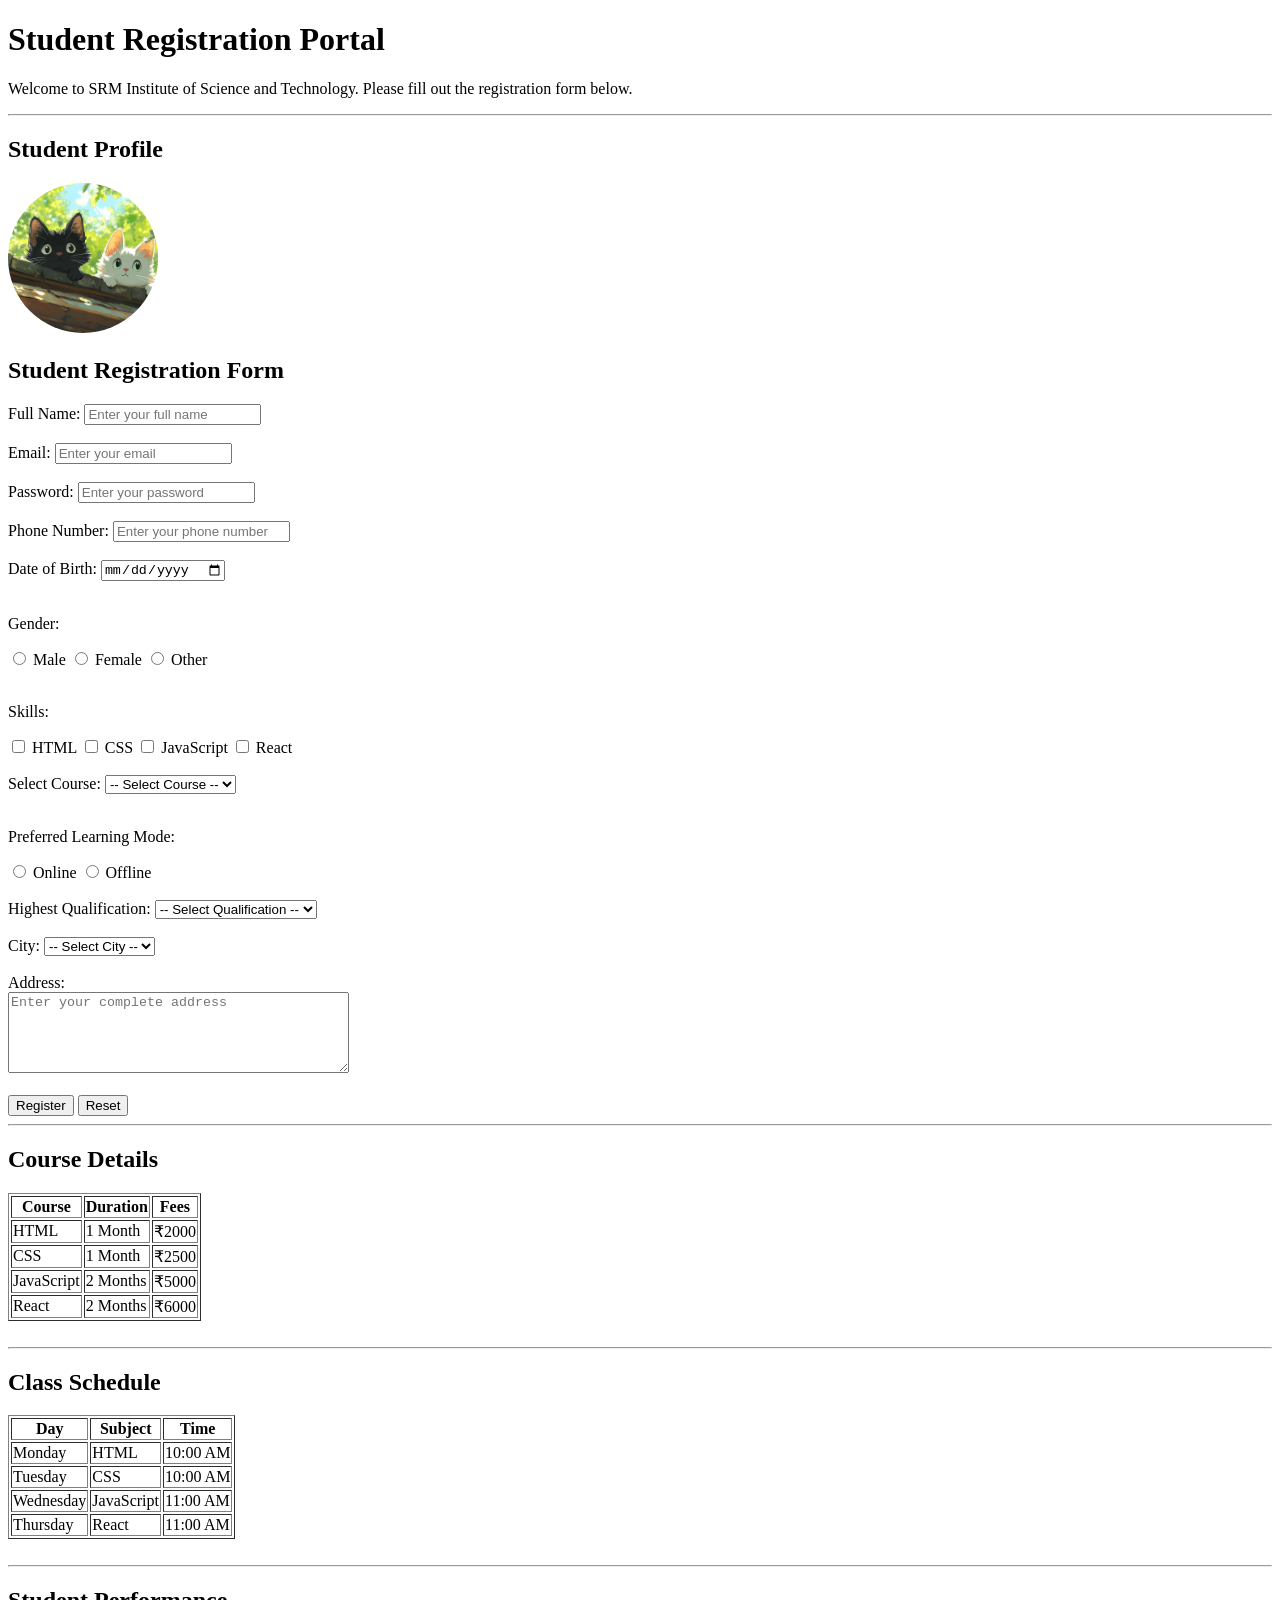
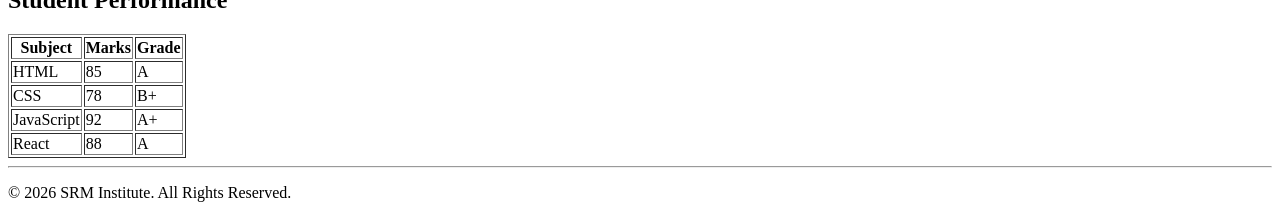
<file: MINI_PROJECTS/Student_Registration_Form/index.html>
<!DOCTYPE html>
<html lang="en">

<head>
    <meta charset="UTF-8">
    <meta name="viewport" content="width=device-width, initial-scale=1.0">
    <title>Student Registration Portal</title>
</head>

<body>



    <h1>Student Registration Portal</h1>

    <p>
        Welcome to SRM Institute of Science and Technology. 
        Please fill out the registration form below.
    </p>

    <hr>



    <h2>Student Profile</h2>

    <img src="../cats.jpg" alt="this is user profile image" width="150" style="border-radius: 50%; height: 150px; object-fit: cover;">





    <h2>Student Registration Form</h2>

    <form>


        <label for="name">Full Name:</label>

        <input type="text" id="name" name="name" placeholder="Enter your full name">

        <br><br>



        <label for="email">Email:</label>

        <input type="email" id="email" name="email" placeholder="Enter your email">

        <br><br>



        <label for="password">Password:</label>

        <input type="password" id="password" name="password" placeholder="Enter your password">

        <br><br>



        <label for="phone">Phone Number:</label>

        <input type="tel" id="phone" name="phone" placeholder="Enter your phone number">

        <br><br>



        <label for="dob">Date of Birth:</label>

        <input type="date" id="dob" name="dob">

        <br><br>



        <p>Gender:</p>

        <input type="radio" id="male" name="gender" value="male">

        <label for="male">Male</label>


        <input type="radio" id="female" name="gender" value="female">

        <label for="female">Female</label>


        <input type="radio" id="other" name="gender" value="other">

        <label for="other">Other</label>

        <br><br>



        <p>Skills:</p>

        <input type="checkbox" id="html" name="skills" value="html">

        <label for="html">HTML</label>


        <input type="checkbox" id="css" name="skills" value="css">

        <label for="css">CSS</label>


        <input type="checkbox" id="javascript" name="skills" value="javascript">

        <label for="javascript">JavaScript</label>


        <input type="checkbox" id="react" name="skills" value="react">

        <label for="react">React</label>

        <br><br>



        <label for="course">Select Course:</label>

        <select id="course" name="course">

            <option value="">
                -- Select Course --
            </option>

            <option value="html">
                HTML
            </option>

            <option value="css">
                CSS
            </option>

            <option value="javascript">
                JavaScript
            </option>

            <option value="react">
                React
            </option>

        </select>


        <br><br>



        <p>Preferred Learning Mode:</p>

        <input type="radio" id="online" name="learning_mode" value="online">

        <label for="online">Online</label>


        <input type="radio" id="offline" name="learning_mode" value="offline">

        <label for="offline">Offline</label>

        <br><br>



        <label for="qualification">
            Highest Qualification:
        </label>

        <select id="qualification" name="qualification">

            <option value="">
                -- Select Qualification --
            </option>

            <option value="10th">
                10th
            </option>

            <option value="12th">
                12th
            </option>

            <option value="diploma">
                Diploma
            </option>

            <option value="graduation">
                Graduation
            </option>

            <option value="post-graduation">
                Post Graduation
            </option>

        </select>

        <br><br>



        <label for="city">City:</label>

        <select id="city" name="city">

            <option value="">
                -- Select City --
            </option>

            <option value="delhi">
                Delhi
            </option>

            <option value="gurgaon">
                Gurgaon
            </option>

            <option value="noida">
                Noida
            </option>

            <option value="ghaziabad">
                Ghaziabad
            </option>

        </select>

        <br><br>



        <label for="address">Address:</label>

        <br>

        <textarea id="address" name="address" rows="5" cols="40" placeholder="Enter your complete address"></textarea>

        <br><br>




        <input type="submit" value="Register">

        <input type="reset" value="Reset">

    </form>


    <hr>



    <h2>Course Details</h2>

    <table border="1">

        <tr>
            <th>Course</th>
            <th>Duration</th>
            <th>Fees</th>
        </tr>

        <tr>
            <td>HTML</td>
            <td>1 Month</td>
            <td>₹2000</td>
        </tr>

        <tr>
            <td>CSS</td>
            <td>1 Month</td>
            <td>₹2500</td>
        </tr>

        <tr>
            <td>JavaScript</td>
            <td>2 Months</td>
            <td>₹5000</td>
        </tr>

        <tr>
            <td>React</td>
            <td>2 Months</td>
            <td>₹6000</td>
        </tr>

    </table>


    <br>

    <hr>




    <h2>Class Schedule</h2>

    <table border="1">

        <tr>
            <th>Day</th>
            <th>Subject</th>
            <th>Time</th>
        </tr>

        <tr>
            <td>Monday</td>
            <td>HTML</td>
            <td>10:00 AM</td>
        </tr>

        <tr>
            <td>Tuesday</td>
            <td>CSS</td>
            <td>10:00 AM</td>
        </tr>

        <tr>
            <td>Wednesday</td>
            <td>JavaScript</td>
            <td>11:00 AM</td>
        </tr>

        <tr>
            <td>Thursday</td>
            <td>React</td>
            <td>11:00 AM</td>
        </tr>

    </table>


    <br>

    <hr>



    <h2>Student Performance</h2>

    <table border="1">

        <tr>
            <th>Subject</th>
            <th>Marks</th>
            <th>Grade</th>
        </tr>

        <tr>
            <td>HTML</td>
            <td>85</td>
            <td>A</td>
        </tr>

        <tr>
            <td>CSS</td>
            <td>78</td>
            <td>B+</td>
        </tr>

        <tr>
            <td>JavaScript</td>
            <td>92</td>
            <td>A+</td>
        </tr>

        <tr>
            <td>React</td>
            <td>88</td>
            <td>A</td>
        </tr>

    </table>




    <hr>

    <p>
        © 2026 SRM Institute. All Rights Reserved.
    </p>

</body>

</html>
</file>
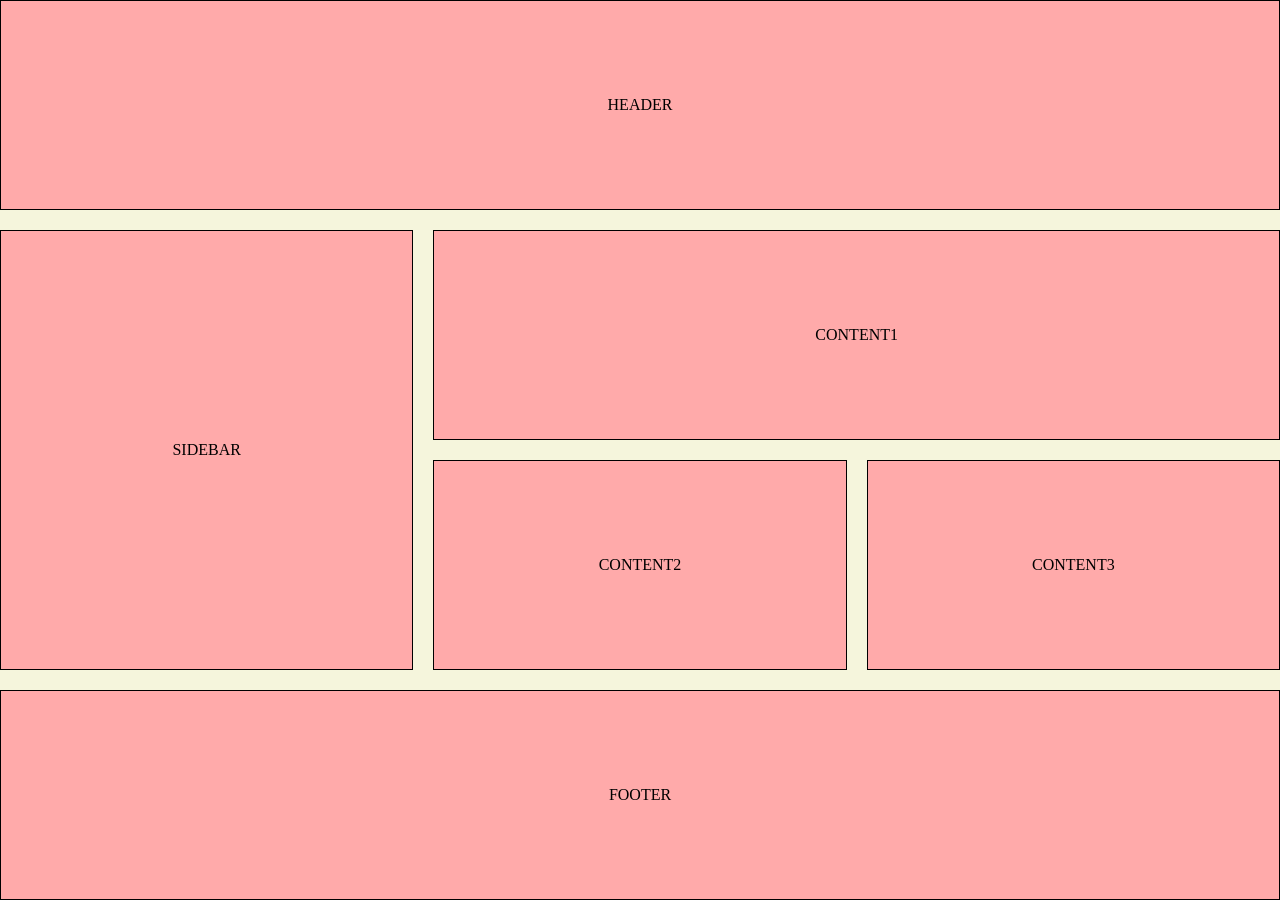
<file: MINI_PROJECTS/Website_Layout/index.html>
<!DOCTYPE html>
<html lang="en">
<head>
    <meta charset="UTF-8">
    <meta name="viewport" content="width=device-width, initial-scale=1.0">
    <title>Website Layout</title>
    <link rel="stylesheet" href="./index.css">
</head>
<body>

    <div class="container">
        <div class="box" id="HEADER">HEADER</div>
        <div class="box" id="SIDEBAR">SIDEBAR</div>
        <div class="box" id="CONTENT1">CONTENT1</div>
        <div class="box" id="CONTENT2">CONTENT2</div>
        <div class="box" id="CONTENT3">CONTENT3</div>
        <div class="box" id="FOOTER">FOOTER</div>
    </div>
    
</body>
</html>
</file>
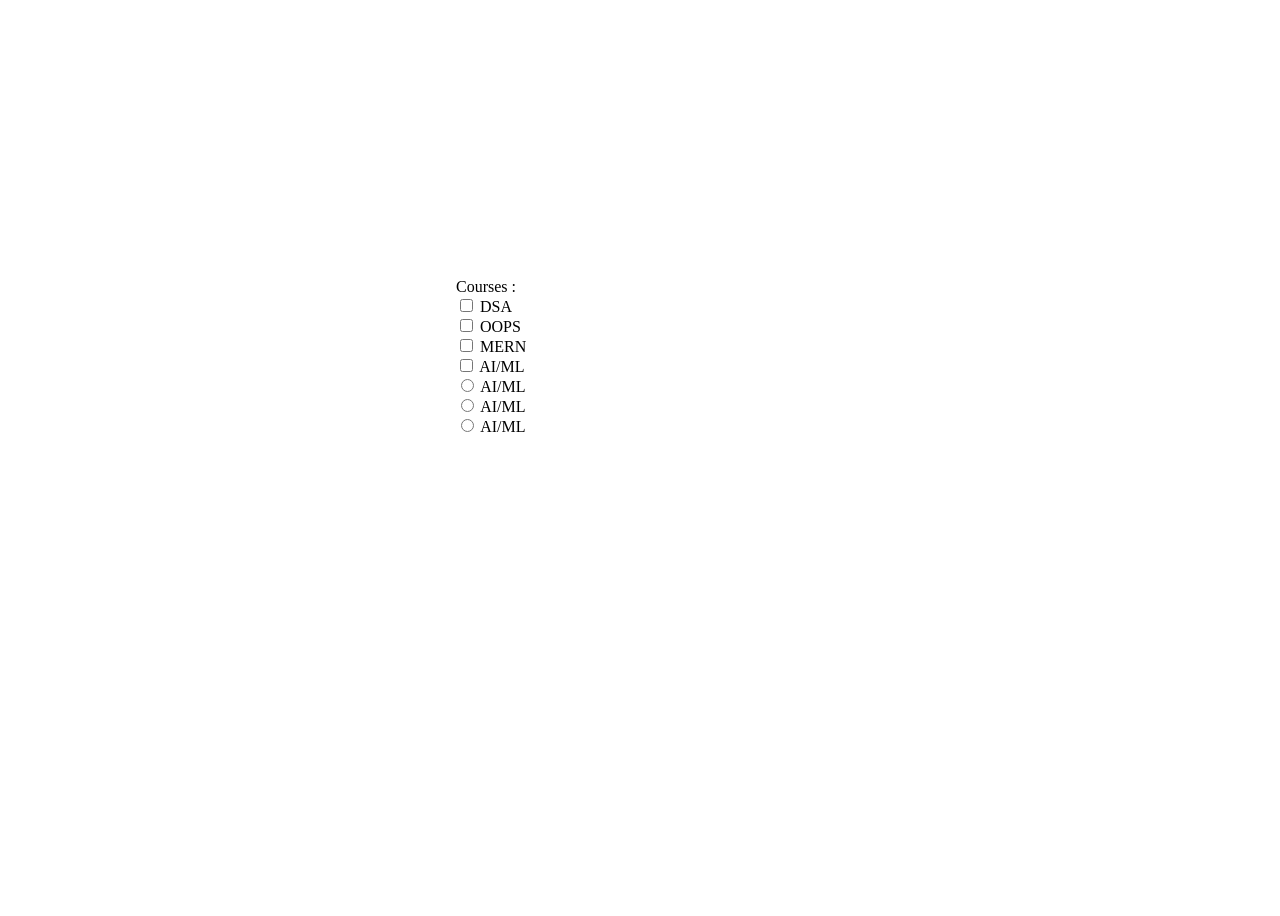
<file: form.html>
<!DOCTYPE html>
<html lang="en">
<head>
    <meta charset="UTF-8">
    <meta name="viewport" content="width=device-width, initial-scale=1.0">
    <title>Document</title>
</head>

<Style>

    body{
       display: flex;
        align-items: center;
        justify-content: center;
        height: 100vh;
        width: 100vw;
    }

    form{
        display: flex;
        flex-direction: column;
        height: 40%;
        width: 30%;
    }
</Style>

<body>
    <form action="">
        <label for="Course">Courses : </label>
        <div>
            <input type="checkbox" value="DSA">
            <label for="DSA">DSA</label>
        </div>
        <div>
            <input type="checkbox" value="OOPS">
            <label for="OOPS">OOPS</label>
        </div>
        <div>
            <input type="checkbox" value="MERN">
            <label for="MERN">MERN</label>
        </div>
        <div>
            <input type="checkbox" value="AI/ML">
            <label for="AI/ML">AI/ML</label>
        </div>
        <div>
            <input type="radio" name = "course" value="AI/ML">
            <label for="AI/ML">AI/ML</label>
        </div>
        <div>
            <input type="radio" name = "course" value="AI/ML">
            <label for="AI/ML">AI/ML</label>
        </div>
        <div>
            <input type="radio" name = "course" value="AI/ML">
            <label for="AI/ML">AI/ML</label>
        </div>

    </form>
</body>
</html>
</file>
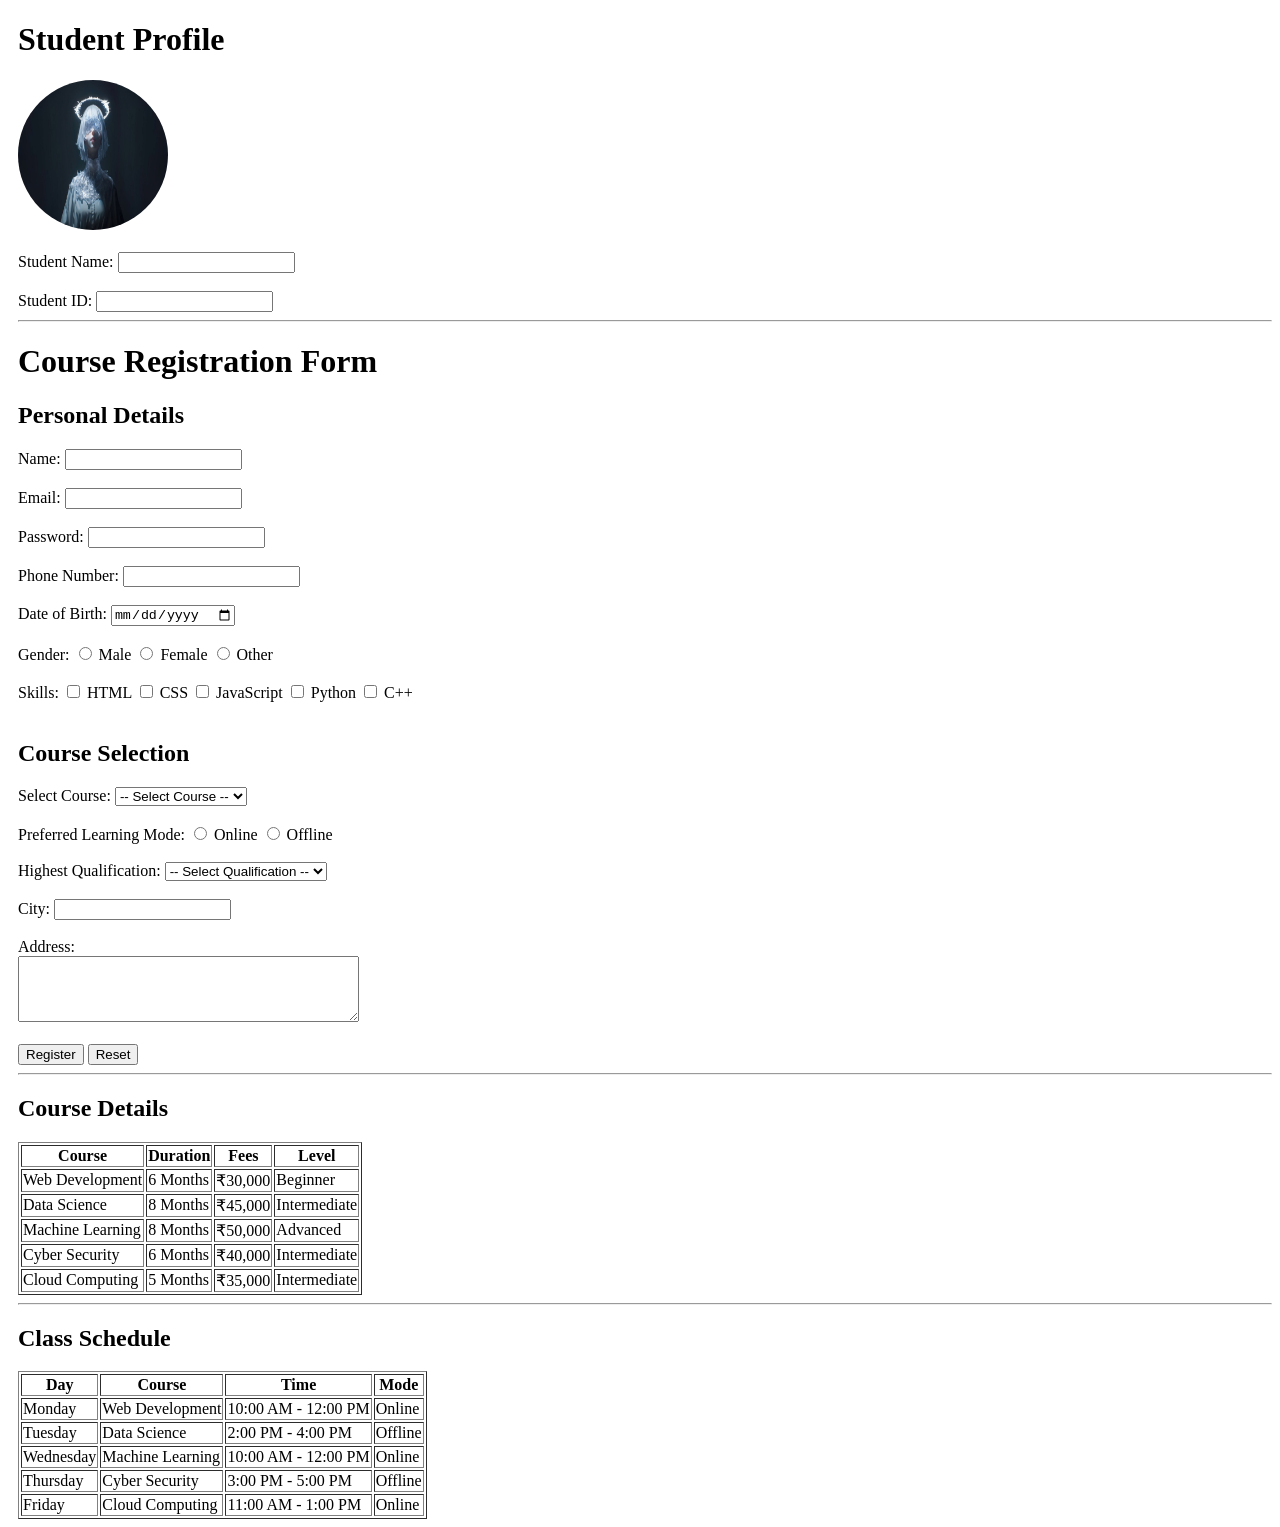
<file: form_2.html>
<!DOCTYPE html>
<html>
<head>
    <title>Student Course Registration</title>
</head>

<style>
    img{
        border-radius: 100%;
    }

    body{
        padding-left : 10px
    }

</style>

<body>

    <!-- Student Profile -->
    <h1>Student Profile</h1>

    <img src= "download (1).jpg" 
         alt="Student Avatar" 
         width="150" 
         height="150">

    <br><br>

    <label for="profile-name">Student Name:</label>
    <input type="text" id="profile-name" name="profile-name">

    <br><br>

    <label for="student-id">Student ID:</label>
    <input type="text" id="student-id" name="student-id">

    <hr>

    <!-- Registration Form -->
    <h1>Course Registration Form</h1>

    <form>

        <h2>Personal Details</h2>

        <label for="name">Name:</label>
        <input type="text" id="name" name="name">
        <br><br>

        <label for="email">Email:</label>
        <input type="email" id="email" name="email">
        <br><br>

        <label for="password">Password:</label>
        <input type="password" id="password" name="password">
        <br><br>

        <label for="phone">Phone Number:</label>
        <input type="tel" id="phone" name="phone">
        <br><br>

        <label for="dob">Date of Birth:</label>
        <input type="date" id="dob" name="dob">
        <br><br>

        <!-- Gender -->
        <label>Gender:</label>

        <input type="radio" id="male" name="gender" value="male">
        <label for="male">Male</label>

        <input type="radio" id="female" name="gender" value="female">
        <label for="female">Female</label>

        <input type="radio" id="other" name="gender" value="other">
        <label for="other">Other</label>

        <br><br>

        <!-- Skills -->
        <label>Skills:</label>

        <input type="checkbox" id="html" name="skills" value="html">
        <label for="html">HTML</label>

        <input type="checkbox" id="css" name="skills" value="css">
        <label for="css">CSS</label>

        <input type="checkbox" id="javascript" name="skills" value="javascript">
        <label for="javascript">JavaScript</label>

        <input type="checkbox" id="python" name="skills" value="python">
        <label for="python">Python</label>

        <input type="checkbox" id="cpp" name="skills" value="cpp">
        <label for="cpp">C++</label>

        <br><br>

        <!-- Course Selection -->
        <h2>Course Selection</h2>

        <label for="course">Select Course:</label>

        <select id="course" name="course">
            <option value="">-- Select Course --</option>
            <option value="web-development">Web Development</option>
            <option value="data-science">Data Science</option>
            <option value="machine-learning">Machine Learning</option>
            <option value="cyber-security">Cyber Security</option>
            <option value="cloud-computing">Cloud Computing</option>
        </select>

        <br><br>

        <!-- Learning Mode -->
        <label>Preferred Learning Mode:</label>

        <input type="radio" id="online" name="learning_mode" value="online">
        <label for="online">Online</label>

        <input type="radio" id="offline" name="learning_mode" value="offline">
        <label for="offline">Offline</label>

        <br><br>

        <!-- Qualification -->
        <label for="qualification">Highest Qualification:</label>

        <select id="qualification" name="qualification">
            <option value="">-- Select Qualification --</option>
            <option value="10th">10th</option>
            <option value="12th">12th</option>
            <option value="diploma">Diploma</option>
            <option value="graduate">Graduate</option>
            <option value="post-graduate">Post Graduate</option>
        </select>

        <br><br>

        <!-- Address -->
        <label for="city">City:</label>
        <input type="text" id="city" name="city">

        <br><br>

        <label for="address">Address:</label>
        <br>

        <textarea id="address" name="address" rows="4" cols="40"></textarea>

        <br><br>

        <!-- Buttons -->
        <input type="submit" value="Register">
        <input type="reset" value="Reset">

    </form>

    <hr>

    <!-- Course Details Table -->
    <h2>Course Details</h2>

    <table border="1">

        <tr>
            <th>Course</th>
            <th>Duration</th>
            <th>Fees</th>
            <th>Level</th>
        </tr>

        <tr>
            <td>Web Development</td>
            <td>6 Months</td>
            <td>₹30,000</td>
            <td>Beginner</td>
        </tr>

        <tr>
            <td>Data Science</td>
            <td>8 Months</td>
            <td>₹45,000</td>
            <td>Intermediate</td>
        </tr>

        <tr>
            <td>Machine Learning</td>
            <td>8 Months</td>
            <td>₹50,000</td>
            <td>Advanced</td>
        </tr>

        <tr>
            <td>Cyber Security</td>
            <td>6 Months</td>
            <td>₹40,000</td>
            <td>Intermediate</td>
        </tr>

        <tr>
            <td>Cloud Computing</td>
            <td>5 Months</td>
            <td>₹35,000</td>
            <td>Intermediate</td>
        </tr>

    </table>

    <hr>

    <!-- Class Schedule Table -->
    <h2>Class Schedule</h2>

    <table border="1">

        <tr>
            <th>Day</th>
            <th>Course</th>
            <th>Time</th>
            <th>Mode</th>
        </tr>

        <tr>
            <td>Monday</td>
            <td>Web Development</td>
            <td>10:00 AM - 12:00 PM</td>
            <td>Online</td>
        </tr>

        <tr>
            <td>Tuesday</td>
            <td>Data Science</td>
            <td>2:00 PM - 4:00 PM</td>
            <td>Offline</td>
        </tr>

        <tr>
            <td>Wednesday</td>
            <td>Machine Learning</td>
            <td>10:00 AM - 12:00 PM</td>
            <td>Online</td>
        </tr>

        <tr>
            <td>Thursday</td>
            <td>Cyber Security</td>
            <td>3:00 PM - 5:00 PM</td>
            <td>Offline</td>
        </tr>

        <tr>
            <td>Friday</td>
            <td>Cloud Computing</td>
            <td>11:00 AM - 1:00 PM</td>
            <td>Online</td>
        </tr>

    </table>

</body>
</html>
</file>
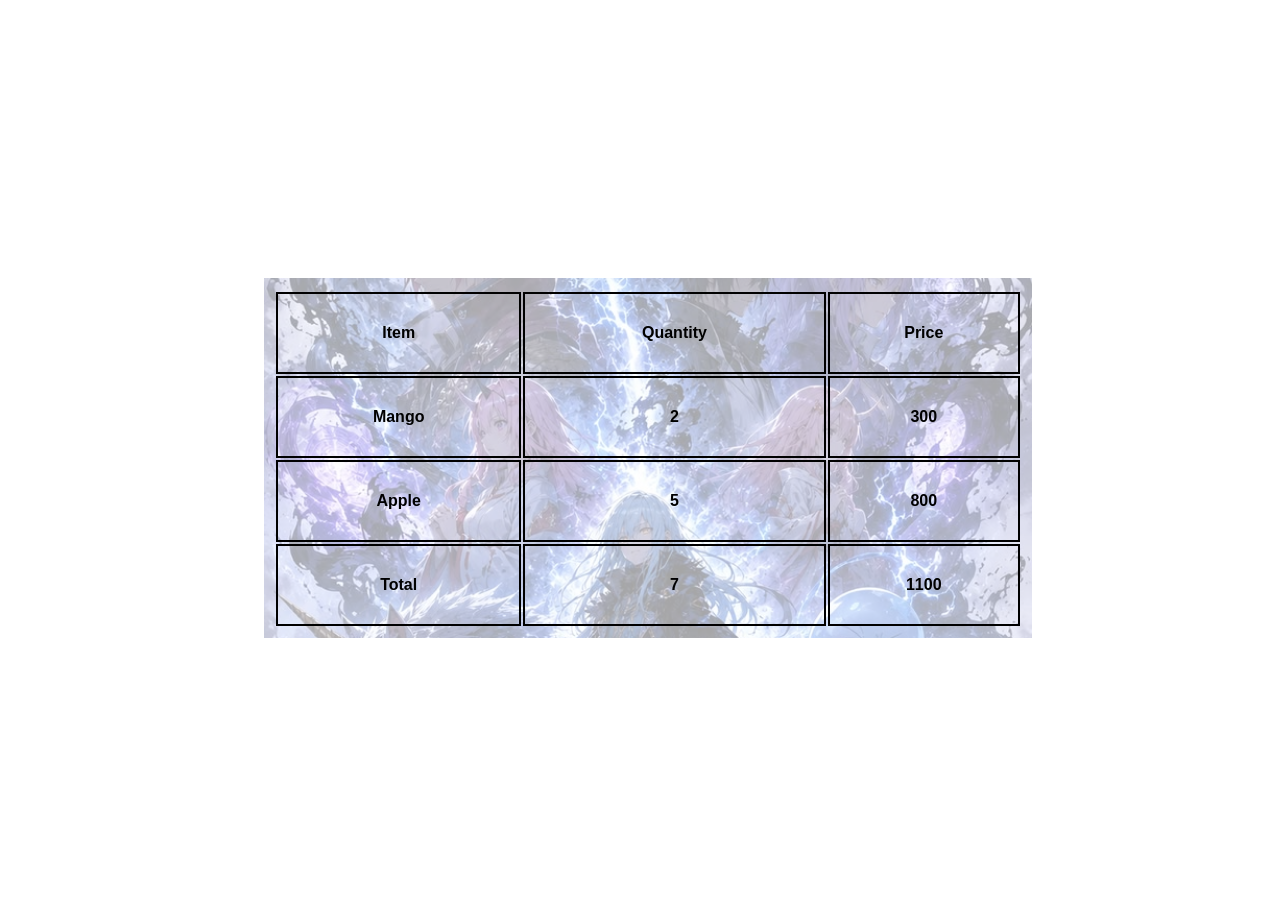
<file: table.html>
<!DOCTYPE html>
<html lang="en">

<head>
    <meta charset="UTF-8">
    <meta name="viewport" content="width=device-width, initial-scale=1.0">
    <title>Document</title>
</head>

<style>
    body {
        display: flex;
        align-items: center;
        justify-content: center;
        height: 100vh;
        width: 100vw;
        font-family: 'Segoe UI', Tahoma, Geneva, Verdana, sans-serif;
    }

    table {
        position: relative;
        isolation: isolate;
        padding: 10px;
        margin: 5px;
        height: 40%;
        width: 60%;
        text-align: center;
        color: rgb(0, 0, 0);
        font-weight : bolder;
    }

    table::before {
        content: "";
        position: absolute;
        top: 0;
        left: 0;
        right: 0;
        bottom: 0;
        z-index: -1;
        /* Places the image layer behind the text content */

        /* Background properties */
        background-image: url("Tempest\ Rimuru\ Wallpaper.jpg");
        background-size: cover;
        background-position: center;

        /* Opacity control (0.0 = invisible, 1.0 = solid) */
        opacity: 0.35;
    }

    
    td,
    th {
        border: 2px solid black;
    }
</style>

<body>
    <table>
        <th>Item</th>
        <th>Quantity</th>
        <th>Price</th>
        <tr>
            <td>Mango</td>
            <td>2</td>
            <td>300</td>
        </tr>
        <tr>
            <td>Apple</td>
            <td>5</td>
            <td>800</td>
        </tr>
        <tr>
            <td>Total</td>
            <td>7</td>
            <td>1100</td>
        </tr>
    </table>
</body>

</html>
</file>
<file: MINI_PROJECTS/Website_Layout/index.css>
*{
    margin: 0;
    padding: 0;
    box-sizing: border-box;
}

.container{
    width: 100%;
    height: 100vh;
    background: beige;
    display: grid;
    grid-template-columns: 1fr 1fr 1fr;
    grid-row-gap: 20px;
    grid-column-gap: 20px;
}


.box{
    border: 1px solid black;
    background: rgb(255, 170, 170);
    display: flex;
    justify-content: center;
    align-items: center;
}

#HEADER{
    grid-column-start: 1;
    grid-column-end: 4;
}

#SIDEBAR{
    grid-row-start: 2;
    grid-row-end: 4;
}

#CONTENT1{
    grid-column-start: 2;
    grid-column-end: 4;
}

#FOOTER{
    grid-column-start: 1;
    grid-column-end: 4;
}
</file>
